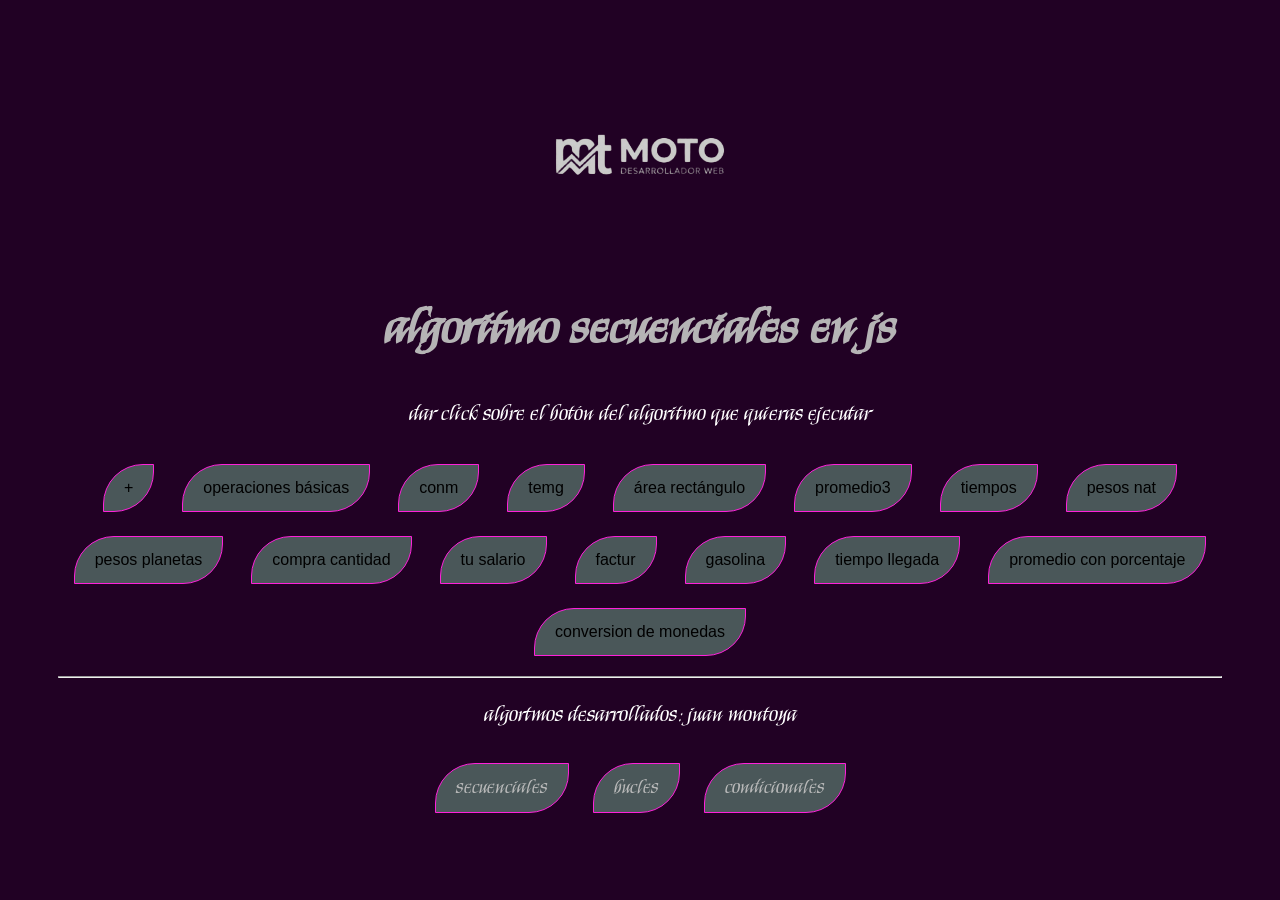
<file: index.html>
<!DOCTYPE html>
<html lang="es">

<head>
    <meta charset="UTF-8">
    <meta name="viewport" content="width=device-width, initial-scale=1.0">
    <title>algoritmosecuenciales</title>
    <link rel="stylesheet" href="styles.css">
</head>


<body>
<img src="logo moto .png" alt="icono">    
    <h1>algoritmo secuenciales en js</h1>
    <p>dar click sobre el botón del algoritmo que quieras ejecutar</p>
    <button onclick="sumar()">+</button>
    <button onclick="operacionesbasicas()">operaciones básicas</button>
    <button onclick="conversionun()">conm</button>
    <button onclick="conversinTemp()">temg</button>
    <button onclick="arepertr()">área rectángulo</button>
    <button onclick="promediodetres()">promedio3</button>
    <button onclick="converciondetiempo()">tiempos</button>
    <button onclick="converciondepesosn()">pesos nat</button>
    <button onclick="converciondepesosplanetas()">pesos planetas</button>
    <button onclick="preciodecompra()">compra cantidad</button>
    <button onclick="tusalario()">tu salario</button>
    <button onclick="factura()">factur</button>
    <button onclick="costovia()">gasolina</button>
    <button onclick="tiempovi()">tiempo llegada</button>
    <button onclick="promdiosegunsuporcentaje()">promedio con porcentaje</button>
    <button onclick="convercinmonedas()">conversion de monedas</button>
<hr>
<p>algortmos desarrollados: <span> juan montoya </span></p>
    <script src="main.js"></script>
    <a href="index.html">secuenciales</a>
    <a href="bucles.html">bucles</a>
    <a href="conndi.html">condicionales</a>
    
</body>
</html>
</file>
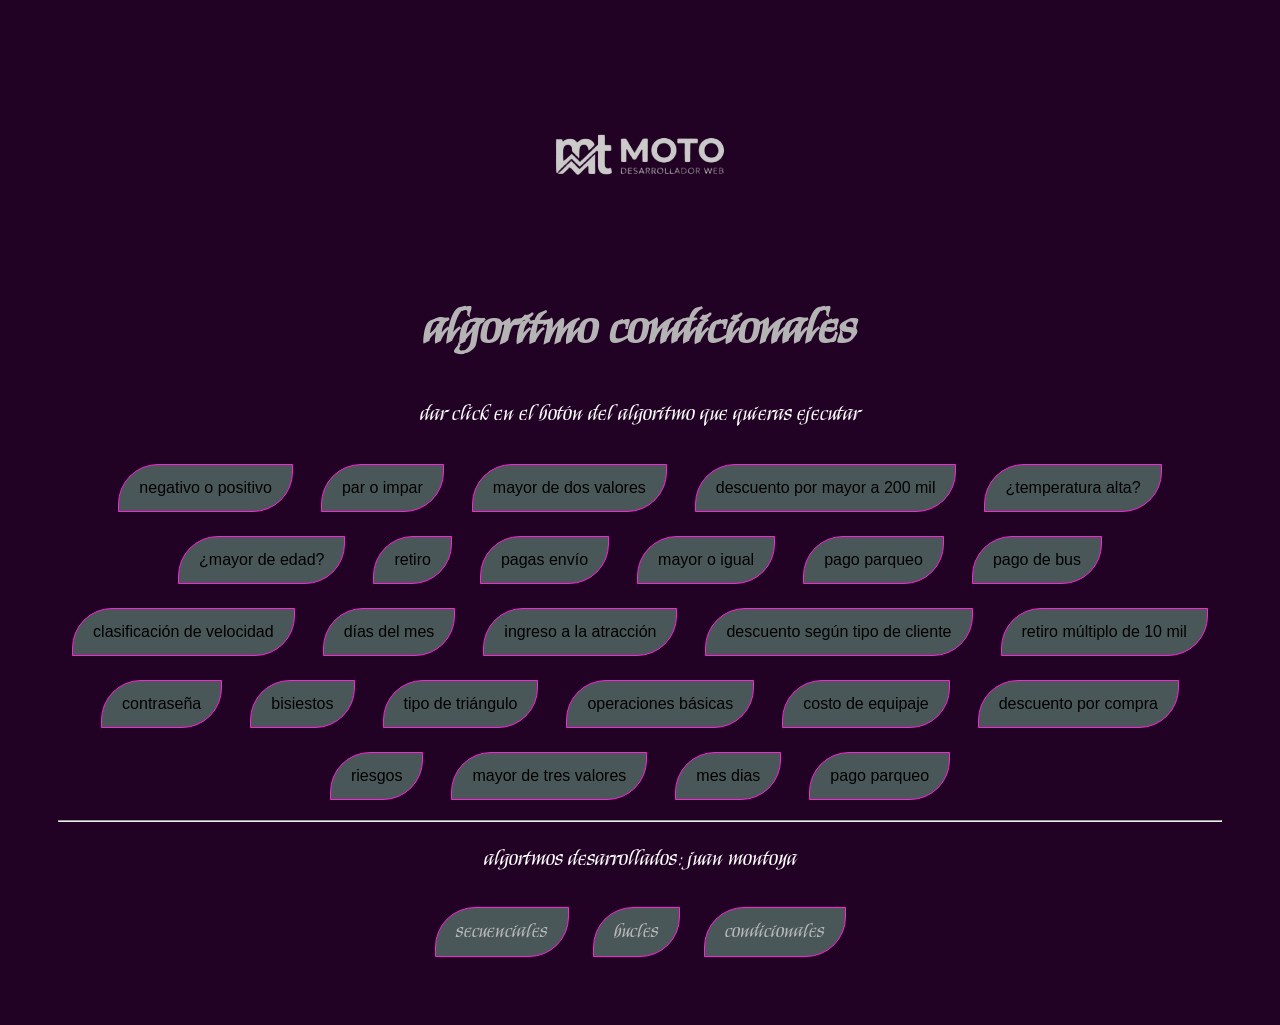
<file: conndi.html>
<!DOCTYPE html>
<html lang="es">
<head>
    <meta charset="UTF-8">
    <meta name="viewport" content="width=device-width, initial-scale=1.0">
    <title>algoritmosCondicionales</title>
    <link rel="stylesheet" href="styles.css">
    
</head>
<body>
    <img src="logo moto .png" alt="icono">   
    <h1>algoritmo condicionales</h1>
    <p>dar click en el botón del algoritmo que quieras ejecutar</p>
    <button onclick="positooneg()">negativo o positivo</button>
    <button onclick="par()">par o impar</button>
    <button onclick="mayordos()">mayor de dos valores</button>
    <button onclick="descuentoscom()">descuento por mayor a 200 mil</button>
    <button onclick="tempalt()">¿temperatura alta?</button>
    <button onclick="medad()">¿mayor de edad?</button>
    <button onclick="retiro()">retiro</button>
    <button onclick="pagoenvi()">pagas envío</button>
    <button onclick="mayordosoigu()">mayor o igual</button>
    <button onclick="pagoparq()">pago parqueo</button>
    <button onclick="pagobus()">pago de bus</button>
    <button onclick="clv()">clasificación de velocidad</button>
    <button onclick="mesesdis()">días del mes</button>
    <button onclick="entradaatrac()">ingreso a la atracción</button>
    <button onclick="descliennte()">descuento según tipo de cliente</button>
    <button onclick="retiromo()">retiro múltiplo de 10 mil</button>
    <button onclick="contraseña()">contraseña</button>
    <button onclick="añobi()">bisiestos</button>
    <button onclick="triangulo()">tipo de triángulo</button>
    <button onclick="operacionesbasicasre()">operaciones básicas</button>
    <button onclick="pagoequipaje()">costo de equipaje</button>
    <button onclick="descuentoscomet()">descuento por compra</button>
    <button onclick="riesgo()">riesgos</button>
    <button onclick="mayortresoigu()">mayor de tres valores</button>
    <button onclick="mesdia()">mes dias </button>
    <button onclick="pagoparq3()">pago parqueo</button>
    <hr>
<p>algortmos desarrollados: <span> juan montoya </span></p>
    <script src="main.js"></script>
    <a href="index.html">secuenciales</a>
    <a href="bucles.html">bucles</a>
    <a href="conndi.html">condicionales</a>

    <script src="main.js"></script>
</body>
</html>
</file>
<file: styles.css>
@import url('https://fonts.googleapis.com/css2?family=Kings&family=MedievalSharp&display=swap');
body{
    text-align: center;
    padding: 50px;
    background:#210124;
    font-family: "Kings", cursive;
}

h1{
    color:#bebebef2;
    font-size: 50px;

}
p{
    font-size: 22px;
    color:#ffffff;
}
button{
padding:14px 20px;
margin: 12px;
background: #4A5759;
font-size: 16px;
border-radius: 40px 0 40px 0;
 border: 1px solid #fe21da;
 cursor: pointer;
transition:0.5s;
}

button:hover{
    background:transparent;
    color:#ffffff;
    border-radius: 0 40px 0 40px;
    transform: scale(1.2);
}
img{
    width:360px;
}
a{
    text-decoration:none;
    color:#bebebef2;
    font-size: 20px;
    background: #4A5759;
    border:1px solid #fe21da;
    display:inline-block;
    padding: 10px 20px;
    margin: 10px;
    border-radius: 40px 0 40px 0;
    transition:0.5s;
    
}
a:hover{
     background:transparent;
    color:#ffffff;
    border-radius: 0 40px 0 40px;
    transform: scale(1.2);
}
</file>
